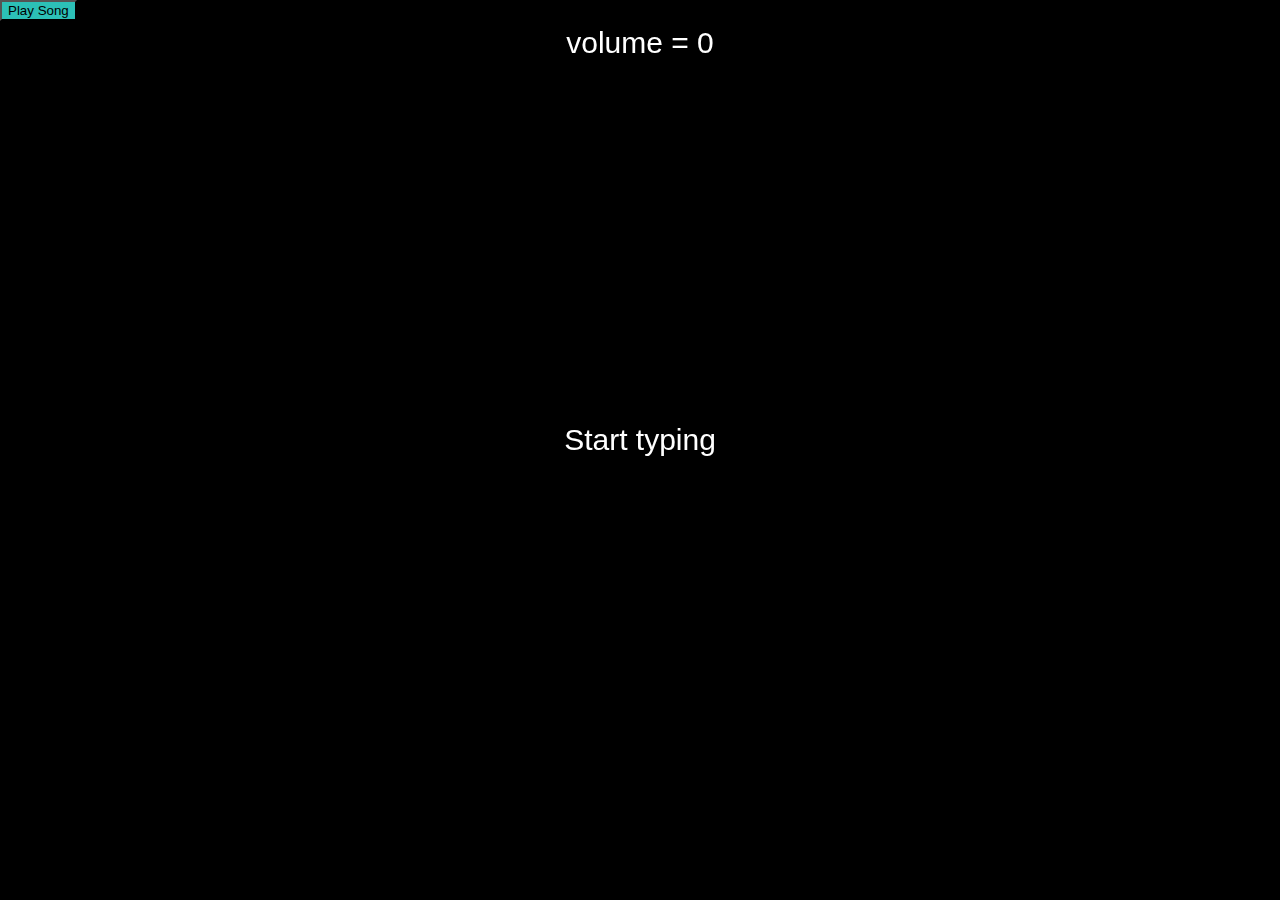
<file: sketch_2205_Skeletons/index.html>
<html>
<head>
  <meta charset="utf-8">
  <meta name="viewport" content="width=device-width, initial-scale=1.0">

  <!-- PLEASE NO CHANGES BELOW THIS LINE (UNTIL I SAY SO) -->
  <script language="javascript" type="text/javascript" src="libraries/p5.min.js"></script>
  <script language="javascript" type="text/javascript" src="libraries/p5.sound.min.js"></script>
  <script language="javascript" type="text/javascript" src="p5js-temp-sketch_2205_Skeletons3522844422292528484.js"></script>
  <!-- OK, YOU CAN MAKE CHANGES BELOW THIS LINE AGAIN -->

  <!-- This line removes any default padding and style.
       You might only need one of these values set. -->
  <style> body { padding: 0; margin: 0; } </style>
</head>

<body>
</body>
</html>
</file>
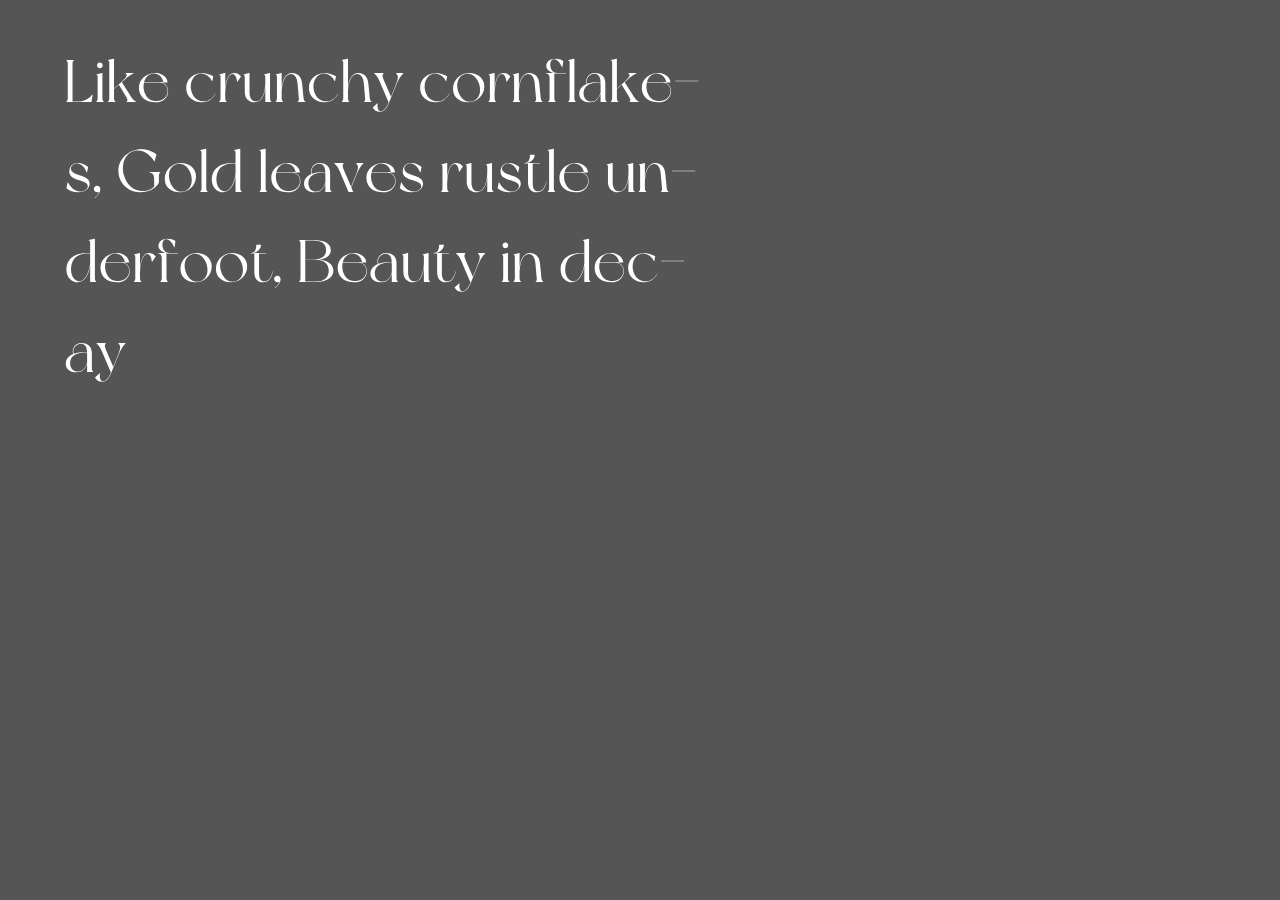
<file: sketch_2704_textsetting/index.html>
<html>
<head>
  <meta charset="utf-8">
  <meta name="viewport" content="width=device-width, initial-scale=1.0">

  <!-- PLEASE NO CHANGES BELOW THIS LINE (UNTIL I SAY SO) -->
  <script language="javascript" type="text/javascript" src="libraries/p5.min.js"></script>
  <script language="javascript" type="text/javascript" src="sketch_2704_textsetting.js"></script>
  <!-- OK, YOU CAN MAKE CHANGES BELOW THIS LINE AGAIN -->

  <!-- This line removes any default padding and style.
       You might only need one of these values set. -->
  <style> body { padding: 0; margin: 0; } </style>
</head>

<body>
</body>
</html>
</file>
